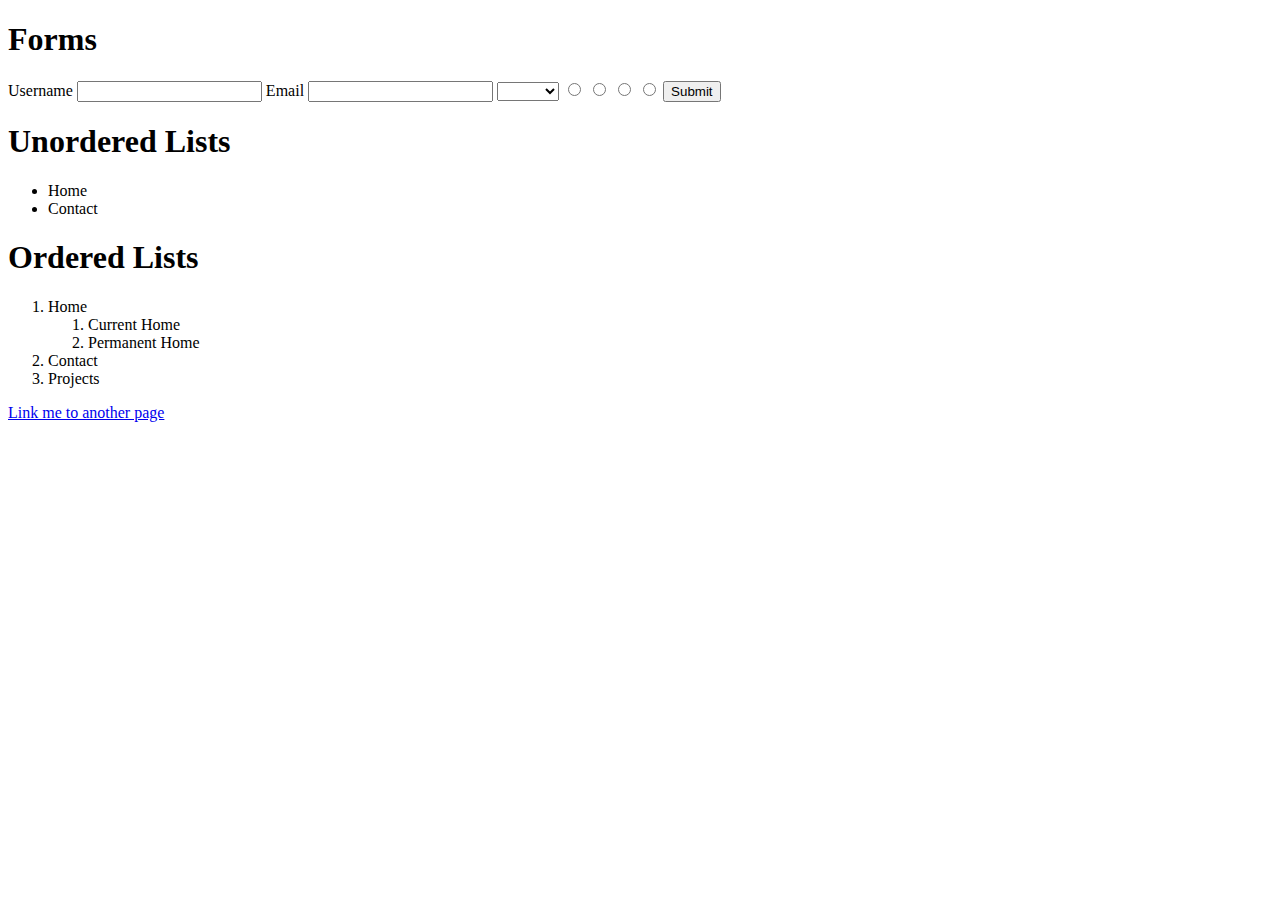
<file: basics/forms.html>
<!DOCTYPE html>
<html lang="en">
<head>
    <meta charset="UTF-8">
    <meta http-equiv="X-UA-Compatible" content="IE=edge">
    <meta name="viewport" content="width=device-width, initial-scale=1.0">
    <title>Document</title>
</head>
    <body>
        <h1>Forms</h1>
        <form action="/contact.html">
            <label for="user">Username</label>
            <input type="text" id="user" />
            <label>Email</label>
            <input type="email"/>
            <!--Specifying the type here makes sure the input taken is actually in a correct format.
                 for example, email type needs an "@" in between-->
            <select name="products" id="product">
            <!-- create a drop down-->
                <option value=""></option>
                <option value="Computer">PC</option>
                <!--The value in the value is the one submitted-->
                <option value="Smartphone">Mobile</option>
                <option value="POther devices">Others</option>  
            </select>
            <input type="radio" name="products" value="1">
            <input type="radio" name="products" value="2">
            <input type="radio" name="products" value="3">
            <input type="radio" name="products" value="4">
            <button type="submit">Submit</button>
            <!--Doesn't actually submit the data anywhere because nothing's set up yet but it works-->
        </form>
        <h1>Unordered Lists</h1>
        <ul><!---ul for unordered lists and ol for ordered lists-->
            <li>Home</li>
            <li>Contact</li>                        
        </ul>
        <h1>Ordered Lists</h1>
        <ol><!---Can be nested as well -->
            <li>Home</li>
            <ol>
                <li>Current Home</li>
                <li>Permanent Home</li>
            </ol>
            <li>Contact</li>
            <li>Projects</li>                        
        </ol>        
        <a href="/index.html" target="_blank">Link me to another page</a>
    </body>
</html>
</file>
